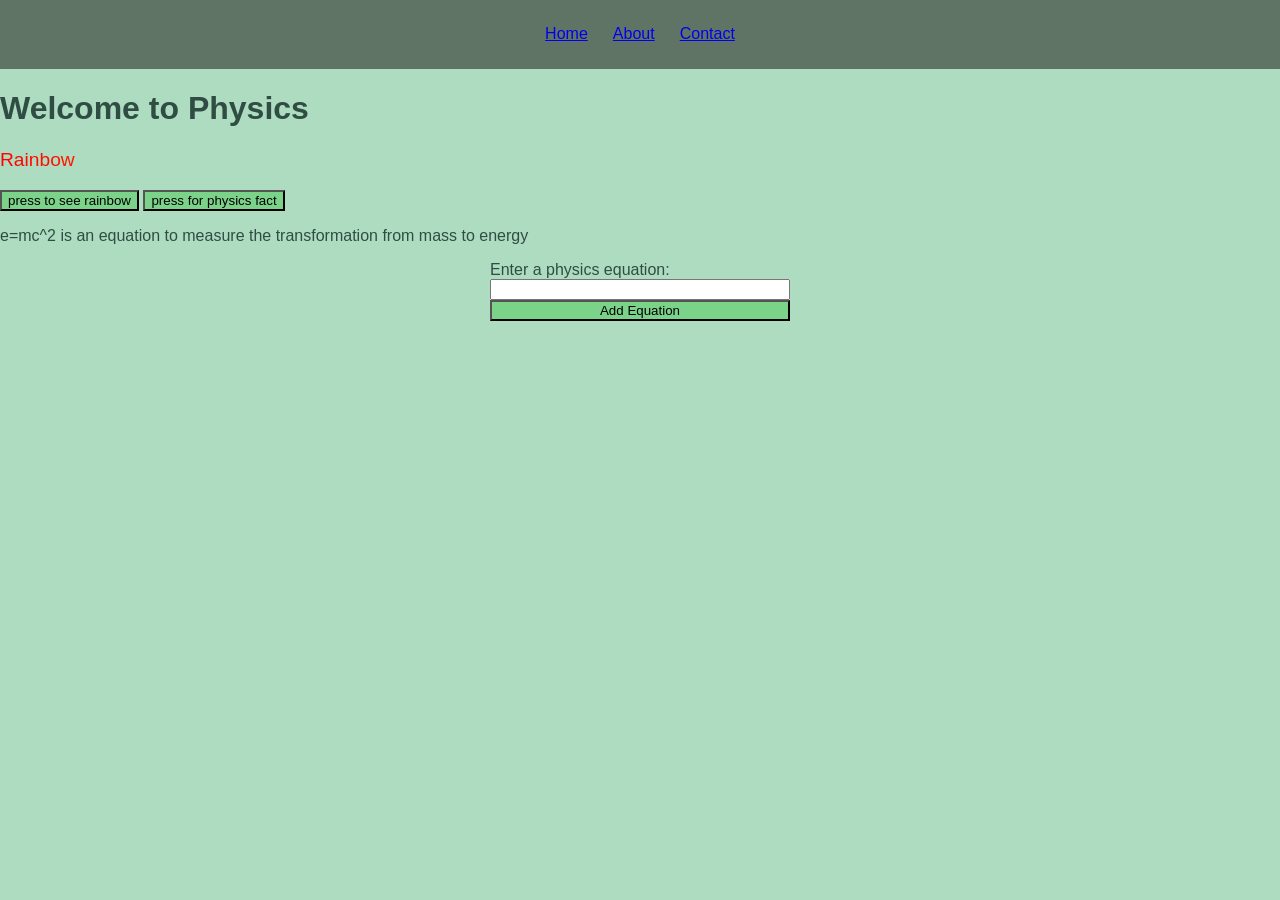
<file: index.html>
<!DOCTYPE html>
<html lang="en">
<head>
    <meta charset="UTF-8">
    <title>index.html</title>
    <link rel="stylesheet" href="styles.css">
    <script src="script.js" defer></script>
</head>
   <header>
        <nav>
            <li><a href="index.html">Home</a></li>
            <li><a href="about.html">About</a></li>
            <li><a href="contact.html">Contact</a></li>
        </nav>
    </header>
<body>
 
    <h1>Welcome to Physics</h1>
    <p id = "physicsRainbow"  class="rainbow_text_animated">Rainbow<p>
    <button id = "effectBtn"> press to see rainbow </button>
    <button id = "togglePhysics"> press for physics fact </button>
    <p id="physicsFact" > e=mc^2 is an equation to measure the
         transformation from mass to energy</p>
    <form id="physics list">
      <label for="habit">Enter a physics equation:</label>
      <input type="text" id="physicsEqt" name="physics" required="">
      <button type="submit">Add Equation</button>
    </form>
</body>
</html>
</file>
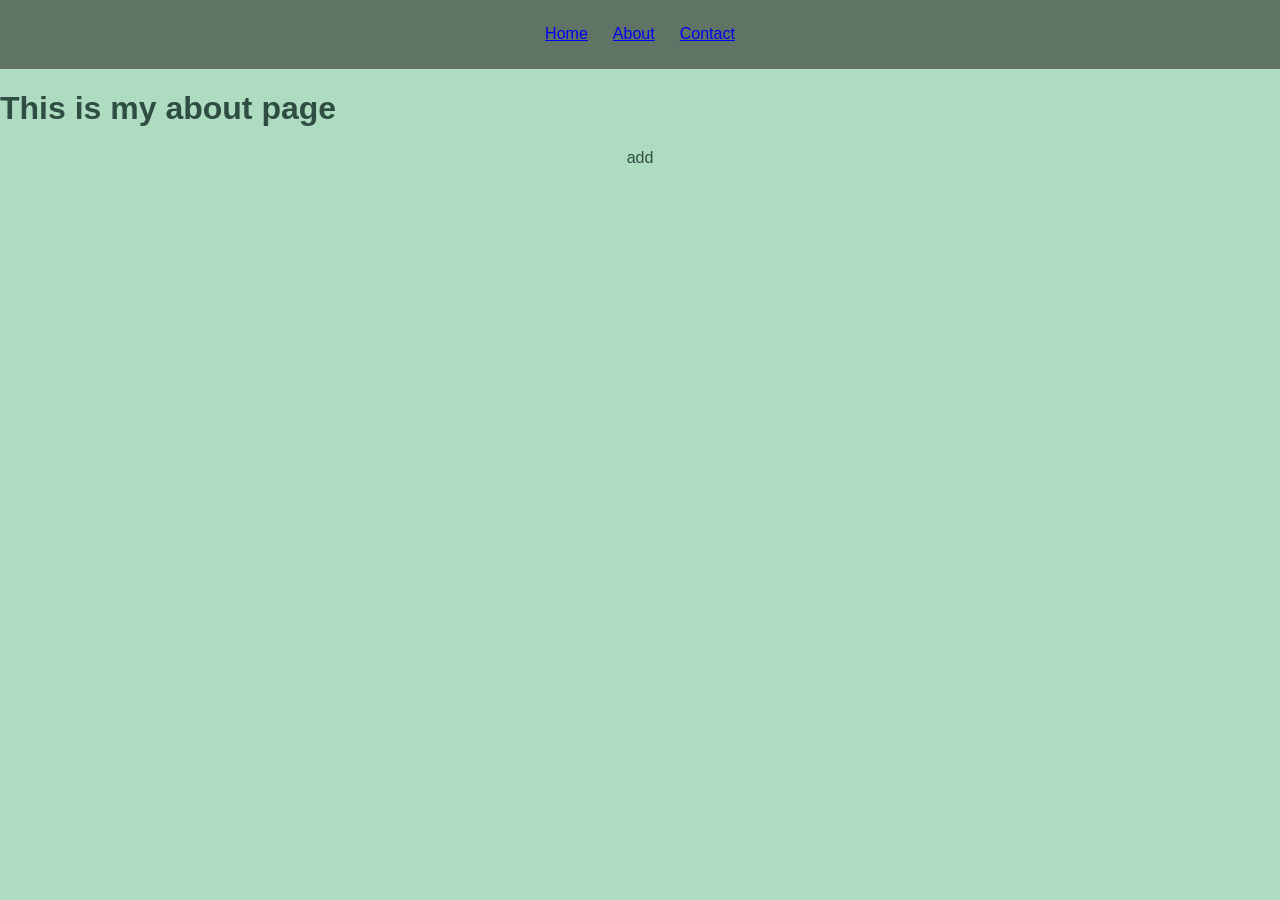
<file: about.html>
<!DOCTYPE html>
<html lang="en">
<head>
    <meta charset="UTF-8">
    <title>index.html</title>
    <link rel="stylesheet" href="styles.css">
    <script src="script.js" defer></script>
</head>
<body>
    <header>
        <nav>
            <li><a href="index.html">Home</a></li>
            <li><a href="about.html">About</a></li>
            <li><a href="contact.html">Contact</a></li>
        </nav>
    </header>
    <h1>This is my about page</h1>
    <section class = "hero">
        <p> add </p>




    </section>
</body>
</html>
</file>
<file: styles.css>
/* Add Global styles here */
.hero {
    padding: 2;
    text-align: center;
}
.rainbow_text_animated {
    font-size: larger;
    background: repeating-linear-gradient(to right, red, orange, yellow, green, blue, indigo, violet, red, orange, yellow, yellow);
    -webkit-background-clip: text;
    background-clip: text;
    color: transparent;
    animation: rainbow_animation 4s linear infinite;
    background-size: 400% 100%;
}

@keyframes rainbow_animation {
    0% {
        background-position: 0 0;
    }

    100% {
        background-position: 94% 0;
    }
}

button{
    background-color: #7BD389;
}
h1 {
    display: block;
    font-size: 2;
}
body {
    font-family: Arial, sans-serif;
    margin: 0;
    padding: 0;
    background-color: #AEDCC0;
    color: #304d44;
}
form {
    display: flex;
    flex-direction: column;
    max-width: 300px;
    margin: 1rem auto;
}
nav{
    display: flex;
    padding: 1%;
    text-align: center;
    justify-content: center;
    list-style-type: none;
    background-color: #607466;
}
li{
    text-align: center;
    justify-content: center;
    justify-content: center;
    color: #AEDCC0;
    padding: 1%;
    list-style-type: none;
}
</file>
